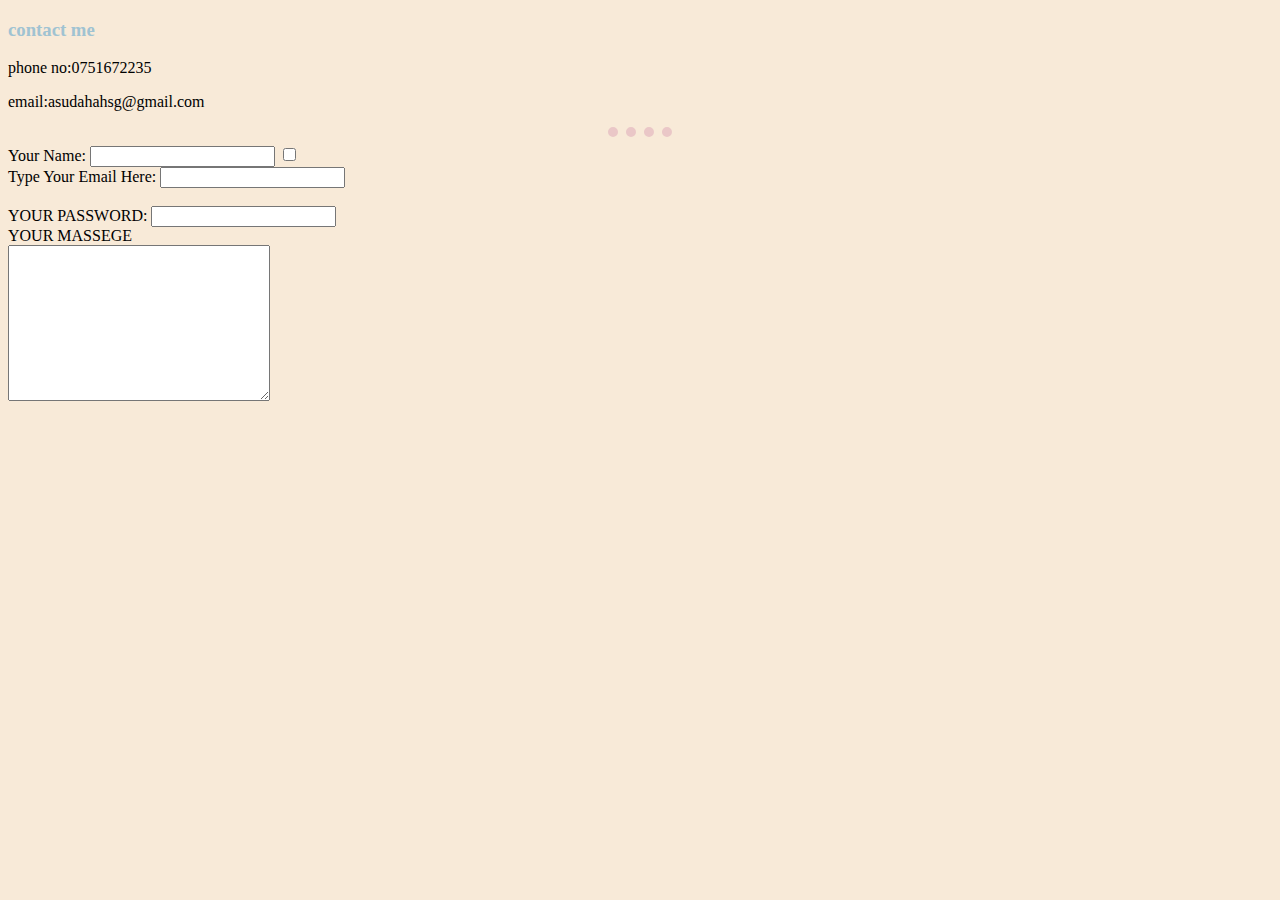
<file: contactme.html>
<!DOCTYPE html>
<html lang="en" dir="ltr">
  <head>
    <meta charset="utf-8">
    <title>contact me</title>
    <link rel="stylesheet" href="css/styles.css">
  </head>
  <body>
    <h3>contact me</h3>
    <p>phone no:0751672235</p>
    <p>email:asudahahsg@gmail.com</p>
  <hr>

   <form class="" action="index.html" method="post">
     <label>Your Name:</label>
     <input type="text" name="" value="">
     
     <input type="checkbox" name="" value="">
     <br>
     <label>Type Your Email Here:</label>


     <input type="email" name="" value="">
     <br>

     <br>
     <label>YOUR PASSWORD:</label>
     <input type="password" name="" value="">
    <br>
     <label>YOUR MASSEGE</label><br>
     <textarea name="name" rows="10" cols="30"></textarea>
     </form>
  </body>
</html>
</file>
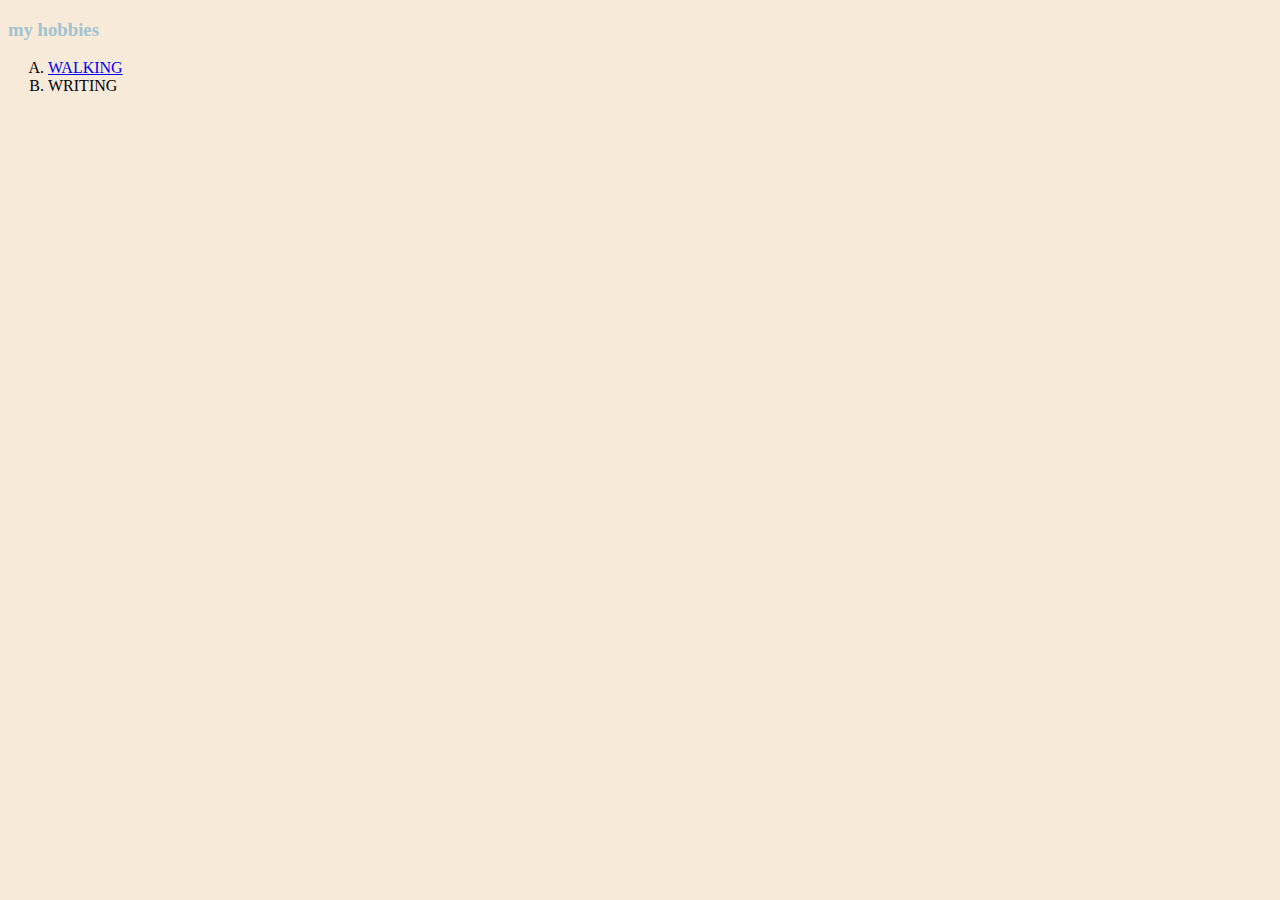
<file: hobbies.html>
<!DOCTYPE html>
<html lang="en" dir="ltr">
  <head>
    <meta charset="utf-8">
    <title>my hobbies</title>
    <link rel="stylesheet" href="css/styles.css">
  </head>
  <body>
    <h3>my hobbies</h3>
    <ol type='A'>
      <li><a href="https://www.bing.com/ck/a?!&&p=18ff4a826a1c137aJmltdHM9MTY3NDY5MTIwMCZpZ3VpZD0zZGJhNTZlZS0xYWNiLTY1NzktMjYwYi00NzA4MWJkNjY0OTkmaW5zaWQ9NTI0Mw&ptn=3&hsh=3&fclid=3dba56ee-1acb-6579-260b-47081bd66499&psq=walking+dead&u=a1aHR0cHM6Ly93d3cuYW1jLmNvbS90d2R1L3RoZS13YWxraW5nLWRlYWQ&ntb=1">WALKING</a></li>
      <li>WRITING</li>

    </ol>

  </body>
</html>
</file>
<file: css/styles.css>
body{
  background-color: #F8EAD8;

}
hr{
  border-style: none;
  border-top: dotted;
  width: 5%;
  border-color: #EAC7C7;
border-width: 10px;
}
img{
  width: 1000px;
}
h1{
  color: #5DA7DB;
}
h3{
  color: #A0C3D2;

}
th{
  text-align: left;
}
</file>
